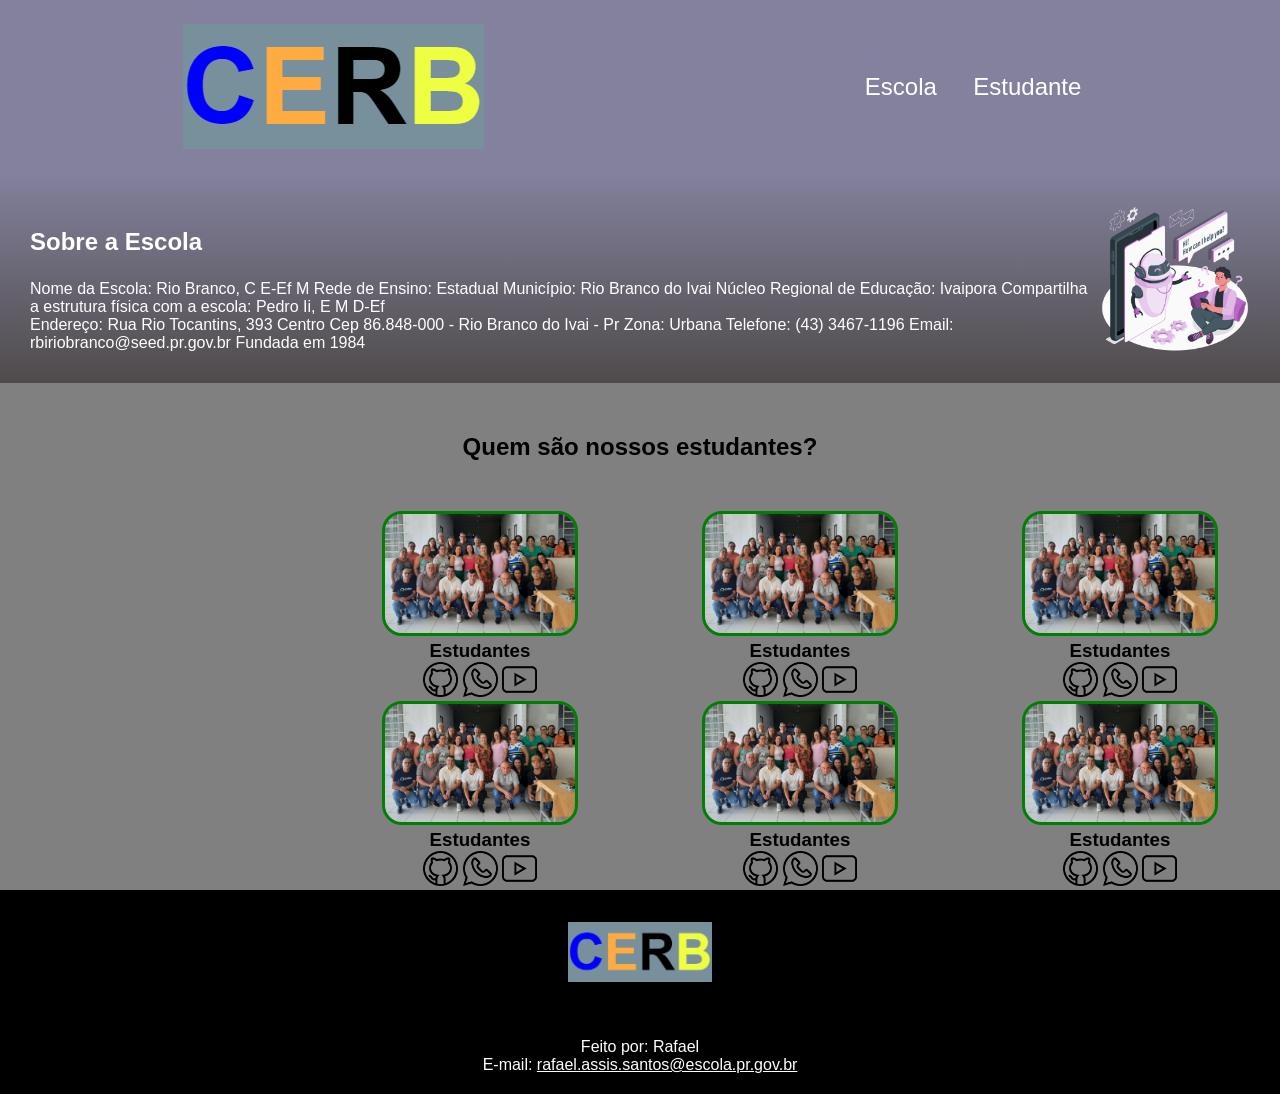
<file: index.html>
<!DOCTYPE html>
<html lang="pt-br">
<head>
    <meta charset="UTF-8">
    <meta name="viewport" content="width=device-width, initial-scale=1.0">
    <link rel="stylesheet" href="style.css">
    <link rel="preconnect" href="https://fonts.googleapis.com"> <link rel="preconnect" href="https://fonts.gstatic.com" crossorigin> <link href="https: //fonts.googleapis.com/css2?family=Poppins:ital,wght@0,100;0,200;0,300;0,400;0,500;0,600;0,700;0,800;0,900;1,100;1,200;1,300;1,400;1,500;1,600;1,700; 1.800;1.900&display=swap" rel="folha de estilo">
    <title>CERB</title>
    <style>
    footer {
        text-align: center;
        background-color: black;
        color: white;
        padding: 20px 0;
        }
    </style>
</head>
<body style="background-color:grey;">
    <header class="cabecalho">
        <img class="cabecalho-imagem" src="cerb.jpeg" alt="logo do cerb">
        <ul class="cabecalho-lista">
           <li class="cabecalho-lista-item">Escola</li> 
           <li class="cabecalho-lista-item">Estudante</li>
        </ul>
    </header>
    <section class="escola">
        <div class="escola-div-conteudo">
            <h2 class="escola-titulo">Sobre a Escola</h2>
        <p class="escola-texto-um">
    Nome da Escola: Rio Branco, C E-Ef M
    Rede de Ensino: Estadual
    Município: Rio Branco do Ivai
    Núcleo Regional de Educação: Ivaipora
    Compartilha a estrutura física com a escola:
    Pedro Ii, E M D-Ef</p>
        <p class="escola-texto-dois">Endereço: Rua Rio Tocantins, 393 Centro 
            Cep 86.848-000 - Rio Branco do Ivai - Pr Zona: Urbana Telefone: (43) 3467-1196
            Email: rbiriobranco@seed.pr.gov.br Fundada em 1984</p>
        </div>
        
        <img class="escola-imagem"src="tecnologia.png" alt="professor explicando sobre tecnologia.">
        </section>    
        <section class="estudantes">
            <h2 class="estudantes-titulo">Quem são nossos estudantes?</h2>
            <div class= "estudantes-todos">
            <span></span>
            <div class="estudantes-div">
                <img class="estudantes-imagem" src="estudantes.png" alt="foto do estudantes.">
                <h3 class="Estudantes-nome">Estudantes</h3>
                <a href="https://github.com/professor-rafael>"><img class="estudantes-icone" src="github.png" alt="icone github"></a>
                <a href="https://api.whatsapp.com/send?phone=5543996561825"><img class="estudantes-icone" src="whatsapp.png"></a>
                <a href="https://www.youtube.com/channel/UCBRq6fO_-P6yPOVbC0yZVmQ"><img class="estudantes-icone" src="youtube.png" alt="icone youtube"></a>
            </div>
            <div class="estudantes-div">
                <img class="estudantes-imagem" src="estudantes.png" alt="foto do estudantes.">
                <h3 class="Estudantes-nome">Estudantes</h3>
                <a href="https://github.com/professor-rafael>"><img class="estudantes-icone" src="github.png" alt="icone github"></a>
                <a href="https://api.whatsapp.com/send?phone=5543996561825"><img class="estudantes-icone" src="whatsapp.png"></a>
                <a href="https://www.youtube.com/channel/UCBRq6fO_-P6yPOVbC0yZVmQ"><img class="estudantes-icone"  src="youtube.png" alt="icone youtube"></a>
            </div>
            <div class="estudantes-div">
                <img class="estudantes-imagem" src="estudantes.png" alt="foto do estudantes.">
                <h3 class="Estudantes-nome">Estudantes</h3>
                <a href="https://github.com/professor-rafael>"><img class="estudantes-icone" src="github.png" alt="icone github"></a>
                <a href="https://api.whatsapp.com/send?phone=5543996561825"><img class="estudantes-icone" src="whatsapp.png"></a>
                <a href="https://www.youtube.com/channel/UCBRq6fO_-P6yPOVbC0yZVmQ"><img class="estudantes-icone"  src="youtube.png" alt="icone youtube"></a>
            </div>
            <span></span>
            <span></span>
            <div class="estudantes-div">
                <img class="estudantes-imagem" src="estudantes.png" alt="foto do estudantes.">
                <h3 class="Estudantes-nome">Estudantes</h3>
                <a href="https://github.com/professor-rafael>"><img class="estudantes-icone" src="github.png" alt="icone github"></a>
                <a href="https://api.whatsapp.com/send?phone=5543996561825"><img class="estudantes-icone" src="whatsapp.png"></a>
                <a href="https://www.youtube.com/channel/UCBRq6fO_-P6yPOVbC0yZVmQ"><img class="estudantes-icone"  src="youtube.png" alt="icone youtube"></a>
            </div>
            <div class="estudantes-div">
                <img class="estudantes-imagem" src="estudantes.png" alt="foto do estudantes.">
                <h3 class="Estudantes-nome">Estudantes</h3>
                <a href="https://github.com/professor-rafael>"><img class="estudantes-icone" src="github.png" alt="icone github"></a>
                <a href="https://api.whatsapp.com/send?phone=5543996561825"><img class="estudantes-icone" src="whatsapp.png"></a>
                <a href="https://www.youtube.com/channel/UCBRq6fO_-P6yPOVbC0yZVmQ"><img class="estudantes-icone"  src="youtube.png" alt="icone youtube"></a>
            </div>
            <div class="estudantes-div">
                <img class="estudantes-imagem" src="estudantes.png" alt="foto do estudantes.">
                <h3 class="Estudantes-nome">Estudantes</h3>
                <a href="https://github.com/professor-rafael>"><img class="estudantes-icone" src="github.png" alt="icone github"></a>
                 <a href="https://api.whatsapp.com/send?phone=5543996561825"><img class="estudantes-icone" src="whatsapp.png"></a>
                <a href="https://www.youtube.com/channel/UCBRq6fO_-P6yPOVbC0yZVmQ"><img class="estudantes-icone"  src="youtube.png" alt="icone youtube"></a>
            </div>
        </div>
        </section>
    <footer class="rodape">
    <img class="rodape-imagem"src="cerb.jpeg" alt="logo do cerb">
    </footer>

</body>
<footer>
    <p style="color:white;"> Feito por: Rafael</p>
    <p style="color:white;"> E-mail: <a style="color:white;" href="mailto:rafael.assis.santos@escola.pr.gov.br">rafael.assis.santos@escola.pr.gov.br</a> </p>
</footer>
</html>
</file>
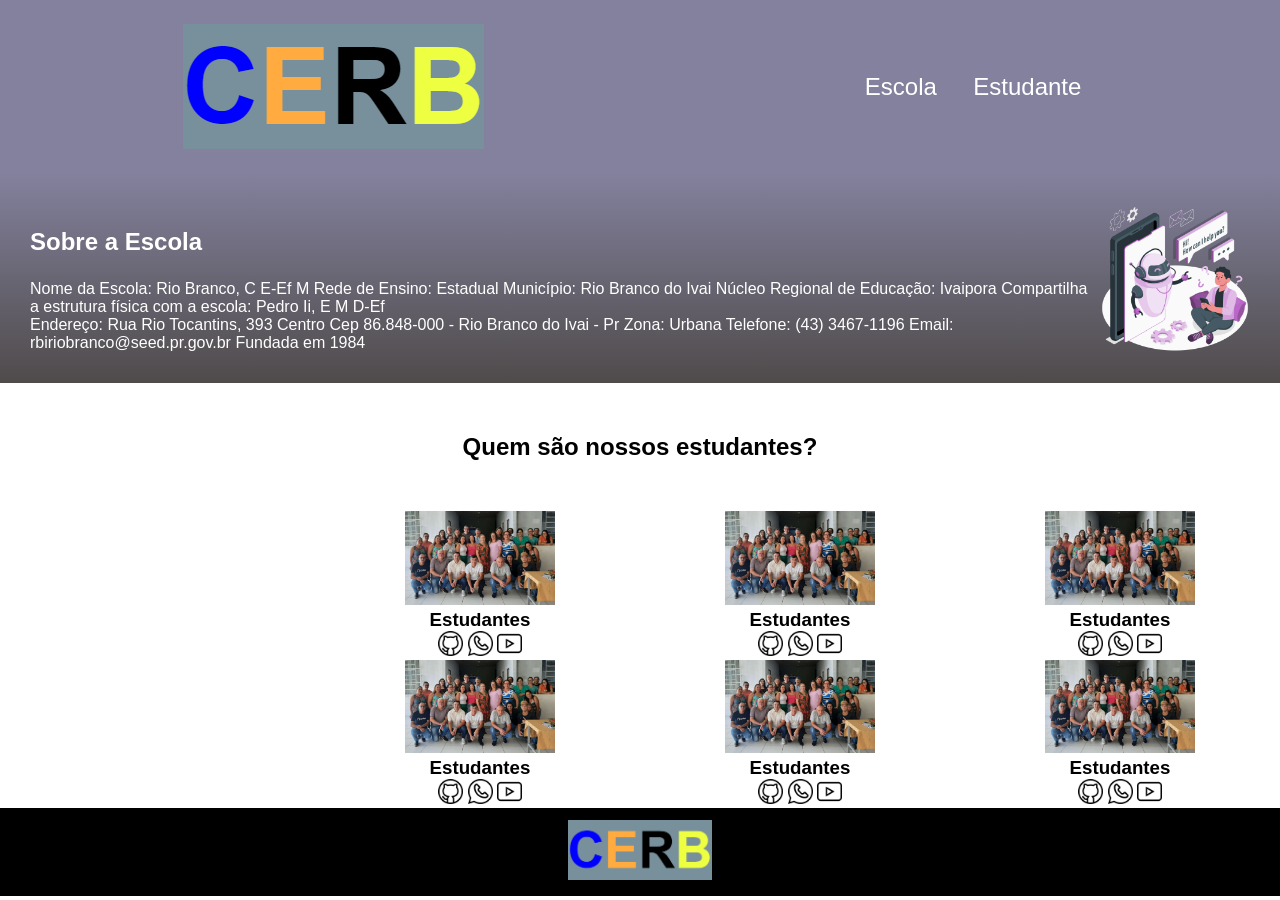
<file: cerb-main/index.html>
<!DOCTYPE html>
<html lang="en">
<head>
    <meta charset="UTF-8">
    <meta name="viewport" content="width=device-width, initial-scale=1.0">
    <title>Document</title>
    <link rel="stylesheet" href="style.css">
    <link rel="preconnect" href="https://fonts.googleapis.com"> <link rel="preconnect" href="https://fonts.gstatic.com" crossorigin> <link href="https: //fonts.googleapis.com/css2?family=Poppins:ital,wght@0,100;0,200;0,300;0,400;0,500;0,600;0,700;0,800;0,900;1,100;1,200;1,300;1,400;1,500;1,600;1,700; 1.800;1.900&display=swap" rel="folha de estilo">
</head>
<body>
    <header class="cabecalho">
        <img class="cabecalho-imagem" src="cerb.jpeg" alt="logo do cerb">
        <ul class="cabecalho-lista">
           <li class="cabecalho-lista-item">Escola</li> 
           <li class="cabecalho-lista-item">Estudante</li>
        </ul>
    </header>
    <section class="escola">
        <div class="escola-div-conteudo">
            <h2 class="escola-titulo">Sobre a Escola</h2>
        <p class="escola-texto-um">Nome da Escola: Rio Branco, C E-Ef M
            Rede de Ensino: Estadual
            Município: Rio Branco do Ivai
            Núcleo Regional de Educação: Ivaipora
            Compartilha a estrutura física com a escola:
            Pedro Ii, E M D-Ef</p>
        <p class="escola-texto-dois">Endereço: Rua Rio Tocantins, 393 Centro 
            Cep 86.848-000 - Rio Branco do Ivai - Pr Zona: Urbana Telefone: (43) 3467-1196
            Email: rbiriobranco@seed.pr.gov.br Fundada em 1984</p>
        </div>
        
        <img class="escola-imagem"src="tecnologia.png" alt="professor explicando sobre tecnologia.">
        </section>    
        <section class="estudantes">
            <h2 class="estudantes-titulo">Quem são nossos estudantes?</h2>
            <div class= "estudantes-todos">
            <span></span>
            <div class="estudantes-div">
                <img class="estudantes-imagem" src="estudantes.png" alt="foto do estudantes.">
                <h3 class="Estudantes-nome">Estudantes</h3>
                <a href="https://github.com/professor-rafael>"><img class="estudantes-icone" src="github.png" alt="icone github"></a>
                <img class="estudantes-icone" src="whatsapp.png" alt="icone whatsapp">
                <a href="https://www.youtube.com/channel/UCBRq6fO_-P6yPOVbC0yZVmQ"><img class="estudantes-icone" src="youtube.png" alt="icone youtube"></a>
            </div>
            <div class="estudantes-div">
                <img class="estudantes-imagem" src="estudantes.png" alt="foto do estudantes.">
                <h3 class="Estudantes-nome">Estudantes</h3>
                <a href="https://github.com/professor-rafael>"><img class="estudantes-icone" src="github.png" alt="icone github"></a>
                <img class="estudantes-icone" src="whatsapp.png" alt="icone whatsapp">
                <a href="https://www.youtube.com/channel/UCBRq6fO_-P6yPOVbC0yZVmQ"><img class="estudantes-icone"  src="youtube.png" alt="icone youtube"></a>
            </div>
            <div class="estudantes-div">
                <img class="estudantes-imagem" src="estudantes.png" alt="foto do estudantes.">
                <h3 class="Estudantes-nome">Estudantes</h3>
                <a href="https://github.com/professor-rafael>"><img class="estudantes-icone" src="github.png" alt="icone github"></a>
                <img class="estudantes-icone" src="whatsapp.png" alt="icone whatsapp">
                <a href="https://www.youtube.com/channel/UCBRq6fO_-P6yPOVbC0yZVmQ"><img class="estudantes-icone"  src="youtube.png" alt="icone youtube"></a>
            </div>
            <span></span>
            <span></span>
            <div class="estudantes-div">
                <img class="estudantes-imagem" src="estudantes.png" alt="foto do estudantes.">
                <h3 class="Estudantes-nome">Estudantes</h3>
                <a href="https://github.com/professor-rafael>"><img class="estudantes-icone" src="github.png" alt="icone github"></a>
                <img class="estudantes-icone" src="whatsapp.png" alt="icone whatsapp">
                <a href="https://www.youtube.com/channel/UCBRq6fO_-P6yPOVbC0yZVmQ"><img class="estudantes-icone"  src="youtube.png" alt="icone youtube"></a>
            </div>
            <div class="estudantes-div">
                <img class="estudantes-imagem" src="estudantes.png" alt="foto do estudantes.">
                <h3 class="Estudantes-nome">Estudantes</h3>
                <a href="https://github.com/professor-rafael>"><img class="estudantes-icone" src="github.png" alt="icone github"></a>
                <img class="estudantes-icone" src="whatsapp.png" alt="icone whatsapp">
                <a href="https://www.youtube.com/channel/UCBRq6fO_-P6yPOVbC0yZVmQ"><img class="estudantes-icone"  src="youtube.png" alt="icone youtube"></a>
            </div>
            <div class="estudantes-div">
                <img class="estudantes-imagem" src="estudantes.png" alt="foto do estudantes.">
                <h3 class="Estudantes-nome">Estudantes</h3>
                <a href="https://github.com/professor-rafael>"><img class="estudantes-icone" src="github.png" alt="icone github"></a>
                <img class="estudantes-icone" src="whatsapp.png" alt="icone whatsapp">
                <a href="https://www.youtube.com/channel/UCBRq6fO_-P6yPOVbC0yZVmQ"><img class="estudantes-icone"  src="youtube.png" alt="icone youtube"></a>
            </div>
        </div>
        </section>
    <footer class="rodape">
    <img class="rodape-imagem"src="cerb.jpeg" alt="logo do cerb">
    </footer>

</body>
</html>
</file>
<file: style.css>
*{
    margin: 0;
    padding: 0;
}

body{
    font-family: "Poppins", sans-serif; peso da fonte: 700; estilo da fonte: itálico; 
}

.cabecalho{
    background-color: #83819D;
    color: white;
    display: flex;
    justify-content: space-around;
    align-items: center;
    padding: 24px 0;
}

.cabecalho-imagem{
    width: 20;
}

.cabecalho-lista-item{
    display: inline-block;
    margin: 0 16px;
    font-size: 24px;
}

.escola-imagem{
    width: 150px;
}

.escola{
    background-image: linear-gradient(#83819D,#4F4B4B);
    color:white;
    display: flex;
    justify-content: center;
    align-items: center;
    padding: 30px;
}

.escola-div-conteudo{
    width: 35;
}

.escola-titulo{
    padding: 24px 0;
}

.estudantes-imagem{
    width: 190px;
    border: 3px solid green;
    border-radius: 20px;
}

.estudantes-icone{
    width: 35px;
}

.estudantes-div{
    text-align: center;
}

.estudantes-titulo{
    text-align: center;
    padding: 50px 0;
}

.estudantes-todos{
    display: grid;
    grid-template-columns: 25% 25% 25% 25% 25%;
}

.rodape{
    background-color: black;
    text-align: center;
}

.rodape-imagem{
    height: 60px;
    padding: 12px 0;
}
</file>
<file: cerb-main/style.css>
*{
    margin: 0;
    padding: 0;
}

body{
    font-family: "Poppins", sans-serif; peso da fonte: 700; estilo da fonte: itálico; 
}

.cabecalho{
    background-color: #83819D;
    color: white;
    display: flex;
    justify-content: space-around;
    align-items: center;
    padding: 24px 0;
}

.cabecalho-imagem{
    width: 20;
}

.cabecalho-lista-item{
    display: inline-block;
    margin: 0 16px;
    font-size: 24px;
}

.escola-imagem{
    width: 150px;
}

.escola{
    background-image: linear-gradient(#83819D,#4F4B4B);
    color:white;
    display: flex;
    justify-content: center;
    align-items: center;
    padding: 30px;
}

.escola-div-conteudo{
    width: 35;
}
.escola-titulo{
    padding: 24px 0;
}

.estudantes-imagem{
    width: 150px;
}
.estudantes-icone{
    width: 25px;
}
.estudantes-div{
    text-align: center;
}
.estudantes-titulo{
    text-align: center;
    padding: 50px 0;
}
.estudantes-todos{
    display: grid;
    grid-template-columns: 25% 25% 25% 25% 25%;
}

.rodape{
    background-color: black;
    text-align: center;
}
.rodape-imagem{
    height: 60px;
    padding: 12px 0;
}
</file>
